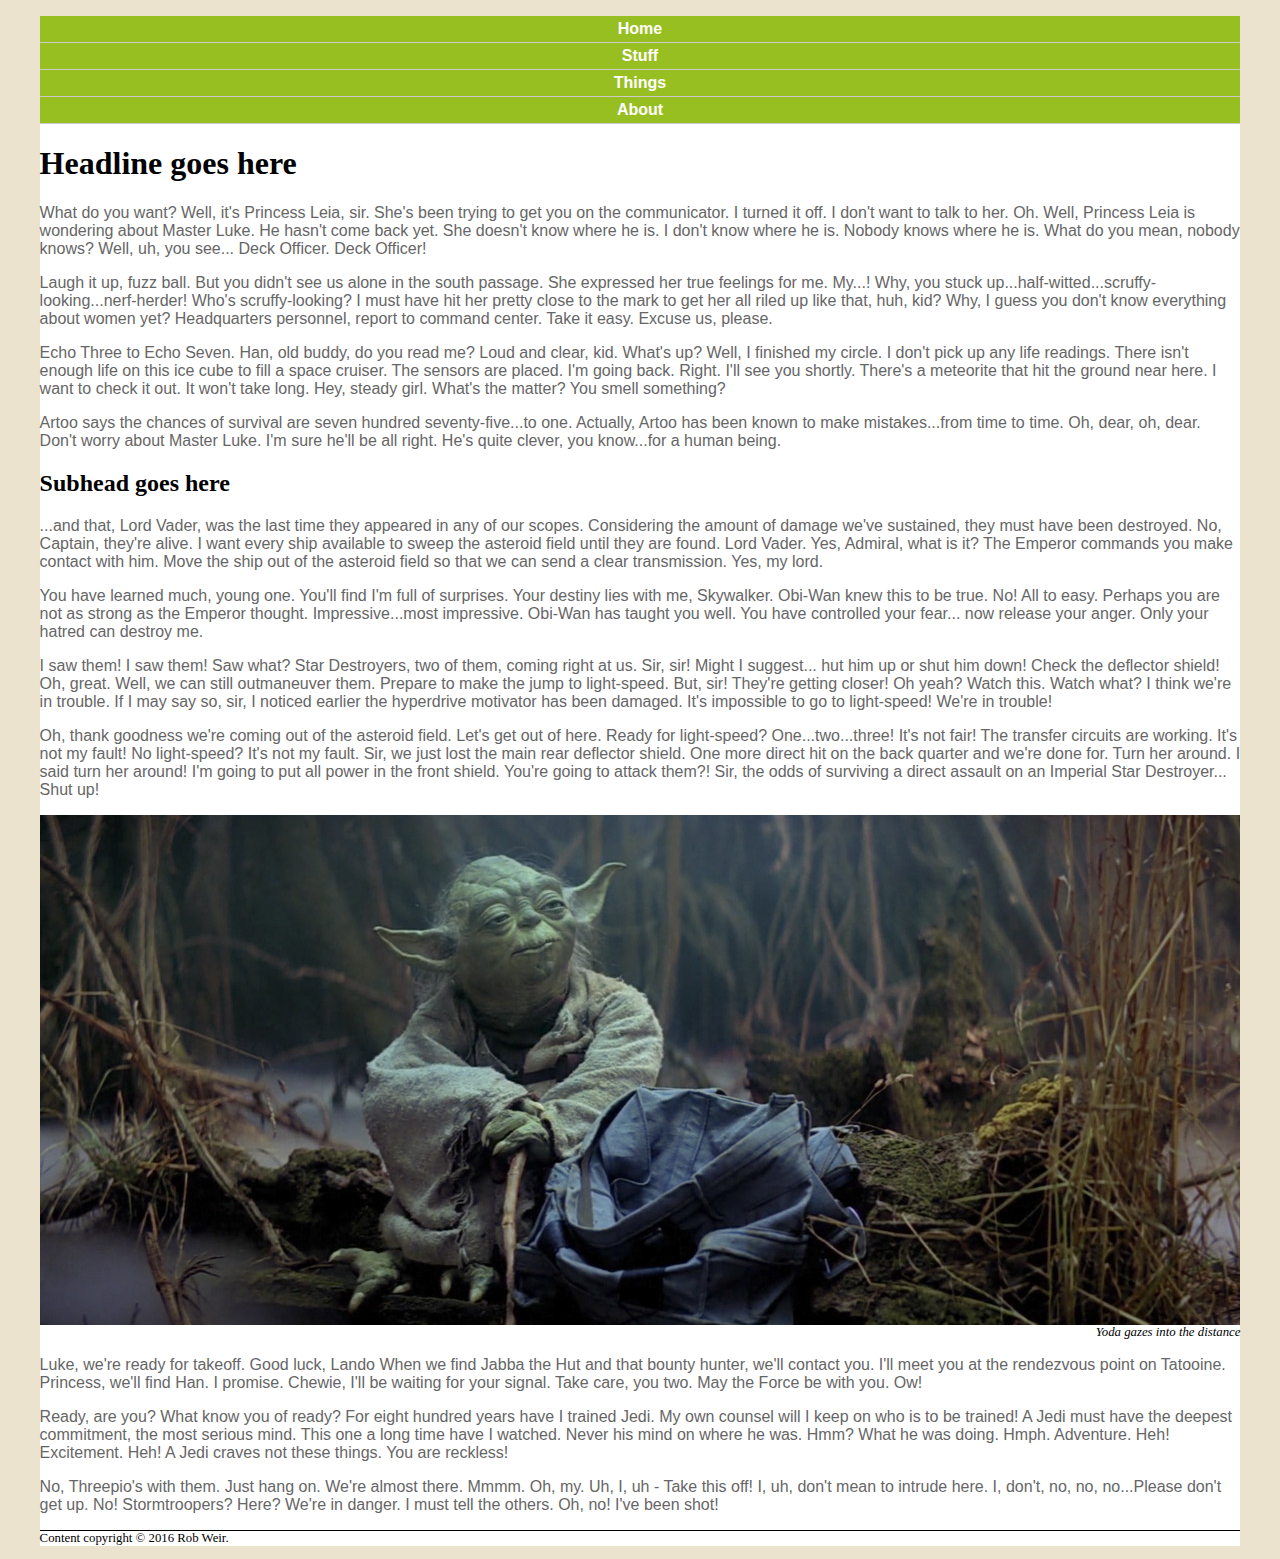
<file: class_googlefonts/index.html>
<!DOCTYPE html PUBLIC "-//W3C//DTD XHTML 1.0 Transitional//EN"
   "http://www.w3.org/TR/xhtml1/DTD/xhtml1-transitional.dtd">

<html xmlns="http://www.w3.org/1999/xhtml">

<head>
	<title>	Your page title goes here </title>
	<meta http-equiv="content-type" content="text/html;charset=utf-8" />
    <link rel="stylesheet" type="text/css" href="style.css">
    <!-- <style type="text/css">
        body {background-color:yellow;}
    </style> -->
</head>

<body>
<!--This is a comment. It won't show up in your browser, only in the page source-->
    <div id="container">

    <div id="header">
        <ul id="nav">
            <li><a href="index.html">Home</a></li>
            <li><a href="#">Stuff</a></li>
            <li><a href="#">Things</a></li>
            <li><a href="#">About</a></li>
        </ul>

        <h1>Headline goes here</h1>
    </div>
    <!-- end header div -->
    <p>What do you want? Well, it's Princess Leia, sir. She's been trying to get you on the communicator. I turned it off. I don't want to talk to her. Oh. Well, Princess Leia is wondering about Master Luke. He hasn't come back yet. She doesn't know where he is. I don't know where he is. Nobody knows where he is. What do you mean, nobody knows? Well, uh, you see... Deck Officer. Deck Officer!</p>

    <p>Laugh it up, fuzz ball. But you didn't see us alone in the south passage. She expressed her true feelings for me. My...! Why, you stuck up...half-witted...scruffy-looking...nerf-herder! Who's scruffy-looking? I must have hit her pretty close to the mark to get her all riled up like that, huh, kid? Why, I guess you don't know everything about women yet? Headquarters personnel, report to command center. Take it easy. Excuse us, please.</p>

    <p>Echo Three to Echo Seven. Han, old buddy, do you read me? Loud and clear, kid. What's up? Well, I finished my circle. I don't pick up any life readings. There isn't enough life on this ice cube to fill a space cruiser. The sensors are placed. I'm going back. Right. I'll see you shortly. There's a meteorite that hit the ground near here. I want to check it out. It won't take long. Hey, steady girl. What's the matter? You smell something?</p>

    <p>Artoo says the chances of survival are seven hundred seventy-five...to one. Actually, Artoo has been known to make mistakes...from time to time. Oh, dear, oh, dear. Don't worry about Master Luke. I'm sure he'll be all right. He's quite clever, you know...for a human being.</p>

    <h2>Subhead goes here</h2>

    <p>...and that, Lord Vader, was the last time they appeared in any of our scopes. Considering the amount of damage we've sustained, they must have been destroyed. No, Captain, they're alive. I want every ship available to sweep the asteroid field until they are found. Lord Vader. Yes, Admiral, what is it? The Emperor commands you make contact with him. Move the ship out of the asteroid field so that we can send a clear transmission. Yes, my lord.</p>

    <p>You have learned much, young one. You'll find I'm full of surprises. Your destiny lies with me, Skywalker. Obi-Wan knew this to be true. No! All to easy. Perhaps you are not as strong as the Emperor thought. Impressive...most impressive. Obi-Wan has taught you well. You have controlled your fear... now release your anger. Only your hatred can destroy me.</p>

    <p>I saw them! I saw them! Saw what? Star Destroyers, two of them, coming right at us. Sir, sir! Might I suggest... hut him up or shut him down! Check the deflector shield! Oh, great. Well, we can still outmaneuver them. Prepare to make the jump to light-speed. But, sir! They're getting closer! Oh yeah? Watch this. Watch what? I think we're in trouble. If I may say so, sir, I noticed earlier the hyperdrive motivator has been damaged. It's impossible to go to light-speed! We're in trouble!</p>

    <p>Oh, thank goodness we're coming out of the asteroid field. Let's get out of here. Ready for light-speed? One...two...three! It's not fair! The transfer circuits are working. It's not my fault! No light-speed? It's not my fault. Sir, we just lost the main rear deflector shield. One more direct hit on the back quarter and we're done for. Turn her around. I said turn her around! I'm going to put all power in the front shield. You're going to attack them?! Sir, the odds of surviving a direct assault on an Imperial Star Destroyer... Shut up!</p>

    <img src="img/yoda.jpg" alt="A picture of Jedi Master Yoda" width="100%" />

    <p class="caption">Yoda gazes into the distance<p>

    <p>Luke, we're ready for takeoff. Good luck, Lando When we find Jabba the Hut and that bounty hunter, we'll contact you. I'll meet you at the rendezvous point on Tatooine. Princess, we'll find Han. I promise. Chewie, I'll be waiting for your signal. Take care, you two. May the Force be with you. Ow!</p>

    <p>Ready, are you? What know you of ready? For eight hundred years have I trained Jedi. My own counsel will I keep on who is to be trained! A Jedi must have the deepest commitment, the most serious mind. This one a long time have I watched. Never his mind on where he was. Hmm? What he was doing. Hmph. Adventure. Heh! Excitement. Heh! A Jedi craves not these things. You are reckless!</p>

    <p>No, Threepio's with them. Just hang on. We're almost there. Mmmm. Oh, my. Uh, I, uh - Take this off! I, uh, don't mean to intrude here. I, don't, no, no, no...Please don't get up. No! Stormtroopers? Here? We're in danger. I must tell the others. Oh, no! I've been shot!</p>

    <p id="footer">Content copyright &copy; 2016 Rob Weir.</p>

    </div>
    <!-- end container div -->
</body>

</html>
</file>
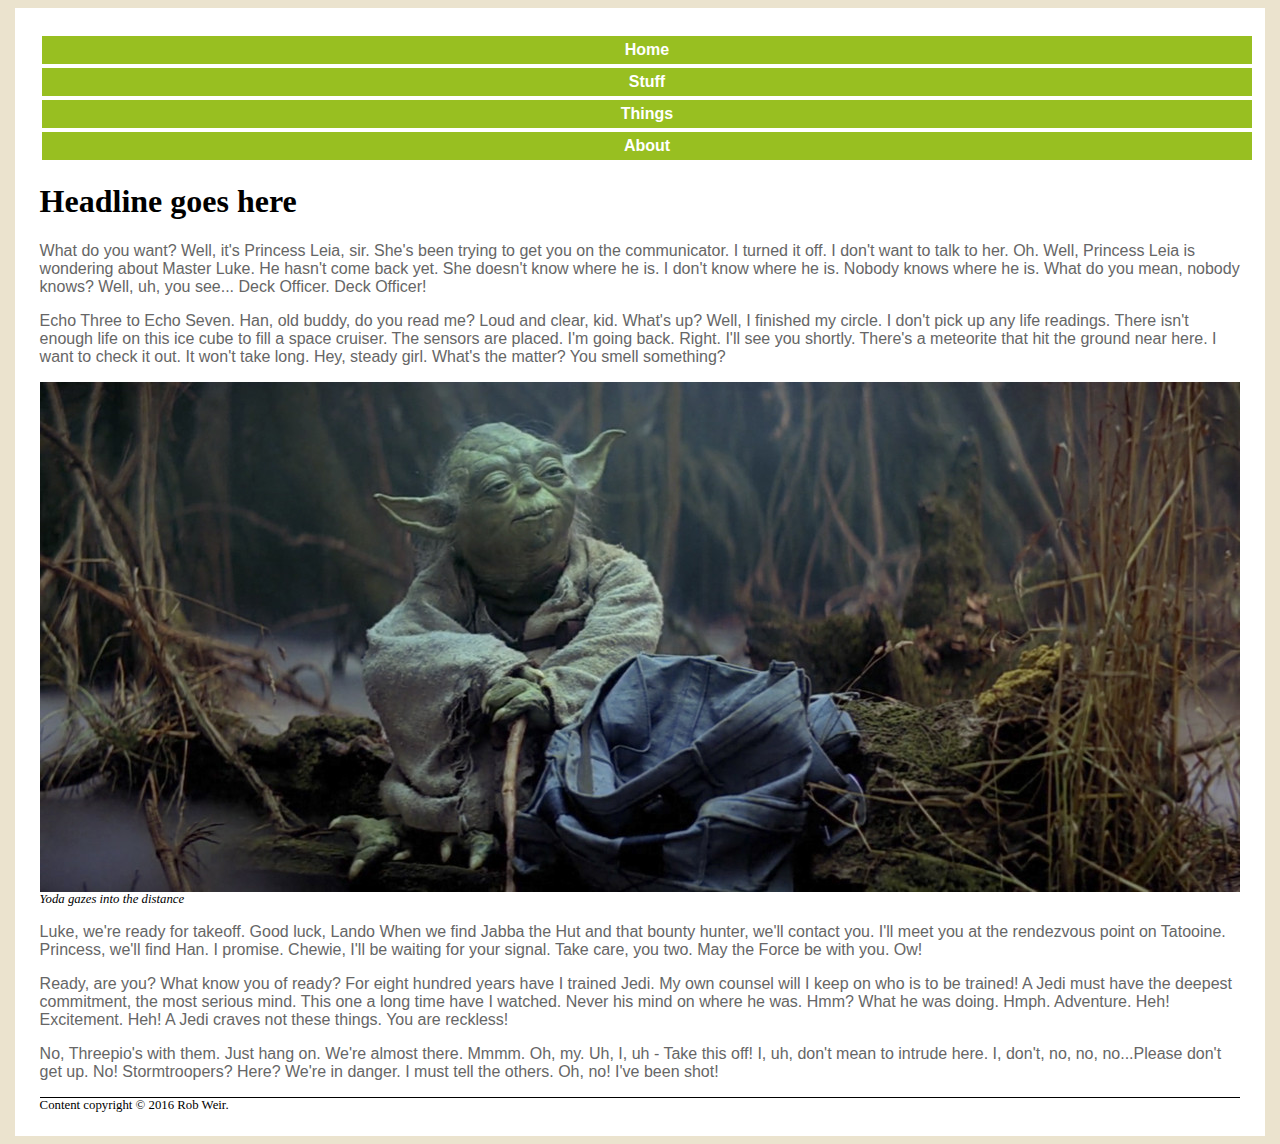
<file: CSS_class/index.html>
<!DOCTYPE html PUBLIC "-//W3C//DTD XHTML 1.0 Transitional//EN"
   "http://w   ww.w3.org/TR/xhtml1/DTD/xhtml1-transitional.dtd">

<html xmlns="http://www.w3.org/1999/xhtml">

<head>
	<title>	Your page title goes here </title>
	<meta http-equiv="content-type" content="text/html;charset=utf-8" />
  <link rel="stylesheet" type="text/css" href="styles.css" />
</head>

<body>
  <div id="container">
<!--This is a comment. It won't show up in your browser, only in the page source-->
<header>
  <nav>
    <ul>
        <li><a href="index.html">Home</a></li>
        <li><a href="#">Stuff</a></li>
        <li><a href="#">Things</a></li>
        <li><a href="#">About</a></li>
    </ul>
  </nav>
    <h1>Headline goes here</h1>
</header>
    <p>What do you want? Well, it's Princess Leia, sir. She's been trying to get you on the communicator. I turned it off. I don't want to talk to her. Oh. Well, Princess Leia is wondering about Master Luke. He hasn't come back yet. She doesn't know where he is. I don't know where he is. Nobody knows where he is. What do you mean, nobody knows? Well, uh, you see... Deck Officer. Deck Officer!</p>

    <p>Echo Three to Echo Seven. Han, old buddy, do you read me? Loud and clear, kid. What's up? Well, I finished my circle. I don't pick up any life readings. There isn't enough life on this ice cube to fill a space cruiser. The sensors are placed. I'm going back. Right. I'll see you shortly. There's a meteorite that hit the ground near here. I want to check it out. It won't take long. Hey, steady girl. What's the matter? You smell something?</p>
<img src="img/yoda.jpg" alt="Yoda" />
    <p class="caption">Yoda gazes into the distance<p>

    <p>Luke, we're ready for takeoff. Good luck, Lando When we find Jabba the Hut and that bounty hunter, we'll contact you. I'll meet you at the rendezvous point on Tatooine. Princess, we'll find Han. I promise. Chewie, I'll be waiting for your signal. Take care, you two. May the Force be with you. Ow!</p>

    <p>Ready, are you? What know you of ready? For eight hundred years have I trained Jedi. My own counsel will I keep on who is to be trained! A Jedi must have the deepest commitment, the most serious mind. This one a long time have I watched. Never his mind on where he was. Hmm? What he was doing. Hmph. Adventure. Heh! Excitement. Heh! A Jedi craves not these things. You are reckless!</p>

    <p>No, Threepio's with them. Just hang on. We're almost there. Mmmm. Oh, my. Uh, I, uh - Take this off! I, uh, don't mean to intrude here. I, don't, no, no, no...Please don't get up. No! Stormtroopers? Here? We're in danger. I must tell the others. Oh, no! I've been shot!</p>

    <p id="footer">Content copyright &copy; 2016 Rob Weir.</p>
  </div><!--end container div-->
</body>

</html>
</file>
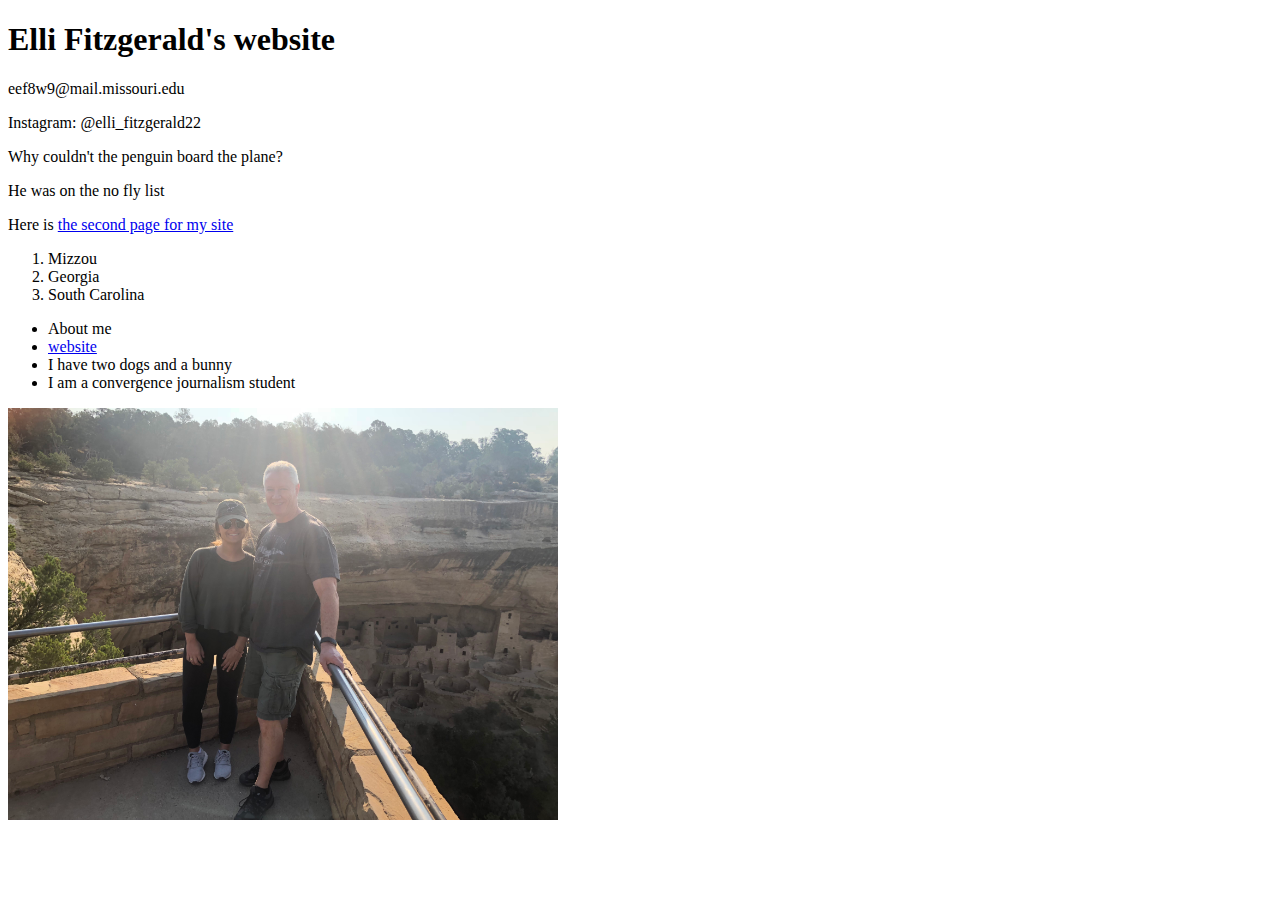
<file: oldindex.html>
<!DOCTYPE html PUBLIC "-//W3C//DTD XHTML 1.0 Transitional//EN"
   "http://www.w3.org/TR/xhtml1/DTD/xhtml1-transitional.dtd">

<html xmlns="http://www.w3.org/1999/xhtml">

<head>
	<title>	Elli Fitzgerald's page </title>
	<meta http-equiv="content-type"
		content="text/html;charset=utf-8" />
</head>

<body>
<!--This is a comment. It won't show up in your browser, only in the page source-->
	<h1>Elli Fitzgerald's website</h1>
  <p>eef8w9@mail.missouri.edu</p>
  <p>Instagram: @elli_fitzgerald22</p>

  <p>Why couldn't the penguin board the plane?</p>
  <p>He was on the no fly list</p>
<p>Here is <a href="secondpage.html">the second page for my site</a></p>
<ol>
  <li>Mizzou</li>
  <li>Georgia</li>
  <li>South Carolina</li>
</ol>
<ul>
    <li>About me</li>
    <li><a href="https://ellifitzgerald.com/new-cover-page">website</a></li>
    <li>I have two dogs and a bunny</li>
    <li>I am a convergence journalism student</li>
</ul>
<a href="mailto:eef8w9@mail.missouri.edu">
<img src="IMG_2795.jpg" alt="Me on vacation at Mesa Verde" width="550px"/></a>

</body>



</html>
</file>
<file: class_googlefonts/style.css>
/*styles go here*/

/*p {
    color: red;
}*/

p {
	color: #666666;
    font-family: Helvetica, Arial, sans-serif;
}

h1 {
    font-family: Georgia, "Times New Roman", serif;
}

body{
	background-color:#ebe3ce;
}

#container{
    width: 95%;
    background-color: #ffffff;
    margin: 0 auto;
}

#nav {
    padding: 0;
	list-style-type: none;
}

#nav li {
    margin: 0;
    padding: 0;
	border-bottom: 1px solid #ccc;
	text-decoration: none;
}

#nav a:link, a:visited {
	display:block;
    color: #ffffff;
    background-color: #98bf21;
    font-weight: bold;
    text-align:center;
    text-decoration: none;
    padding: 4px;
    font-family: Helvetica, Arial, sans-serif;
}

#nav a:hover, a:active {
    background-color: #7a991a;
}

.caption {
    color: black;
    font-family: Georgia, "Times New Roman", serif;
    font-style: italic;
    font-size: 0.8em;
    margin-top: 0;
    text-align: right;
}

#footer {
    color: black;
    font-family: Georgia, "Times New Roman", serif;
    font-size: 0.8em;
    border-top: 1px solid black;
}
</file>
<file: CSS_class/styles.css>
p{
  color:red;
}

p{
  color: #666666;
  font-family: Helvetica, Arial, sans-serif;
}

h1{
  font-family:Georgia, "Times New Roman", serif;
}

body{
  background-color:#ebe3ce;
}

#container{
  background-color:#ffffff;
  width:95%;
  margin:0 auto;
  padding:10px 25px;
}

img{
  width: 50%
  border:0;
}

nav li{
  list-style-type: none;
  text-align:center;
  width: 100%;
  padding: 5px;
  background-color:#98bf21;
  margin: 0 auto;
  border-bottom: 1px;
  border: 2px solid #ffffff;
}

nav ul {
  padding:0;
}

nav a:link, nav a:visited{
  color:#ffffff;
  background-color: #98bf21;
  font-weight: bold;
  text-align: center;
  text-decoration: none;
  font-family: Helvetica, Arial, sans-serif;
  margin: 1px;
}

nav a:hover, nav a:active{
  background-color: #7a991a;
}

.caption{
  color: black;
  font-family: Georgia, "Times New Roman", serif;
  font-size: 0.8em;
  font-style: italic;
  margin-top: 0;
}

#footer{
  color:black;
  font-family: Georgia, "Times New Roman", serif;
  font-size: 0.8em;
  border-top: 1px solid black;
}
</file>
